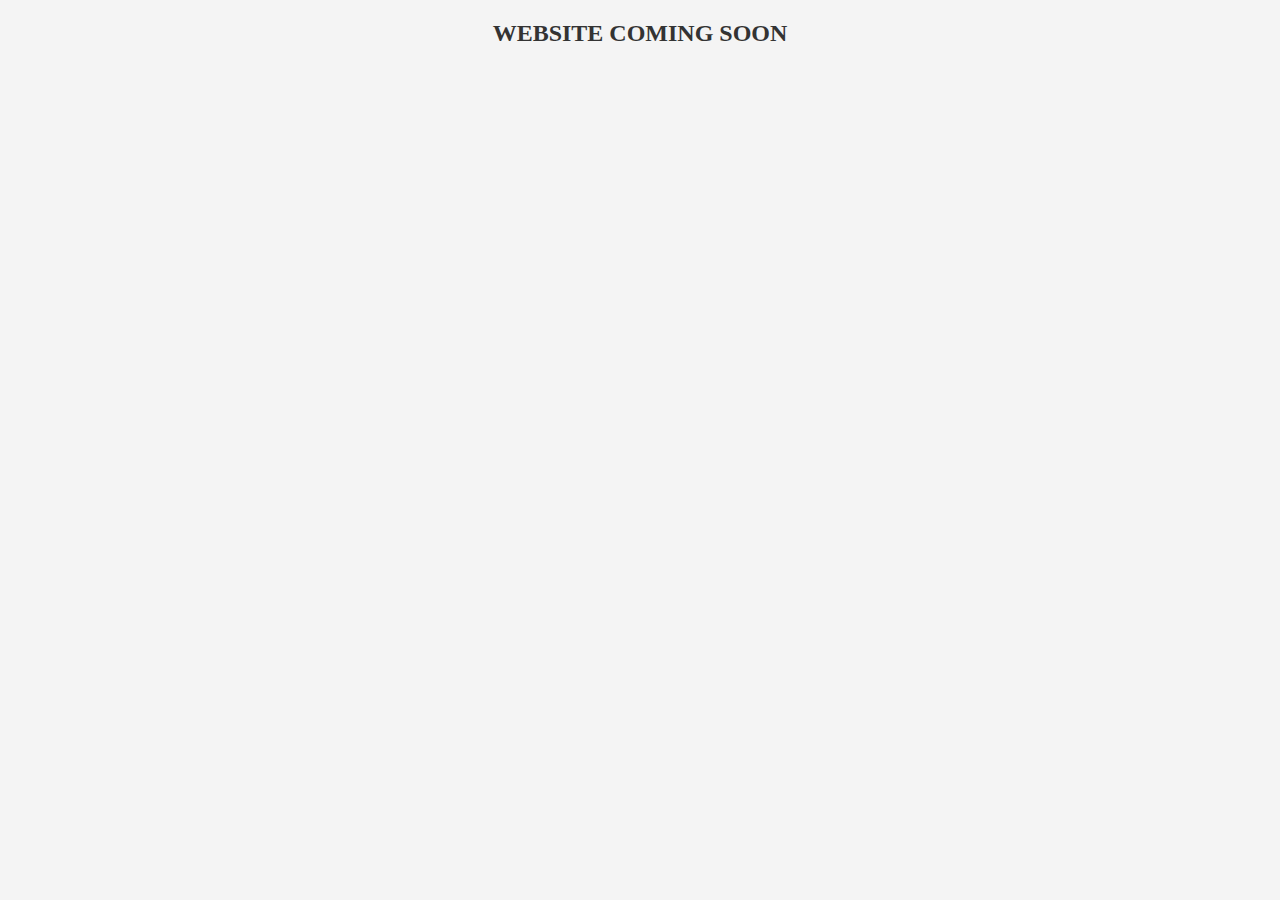
<file: index.html>
<!DOCTYPE html>
<html lang="de">
<head>
    <meta charset="UTF-8">
    <meta name="viewport" content="width=device-width, initial-scale=1.0">
    <meta name="description" content="chronesthesia's personal website showcasing projects and bio.">
    <meta name="theme-color" content="#ffffff"> 
    <meta name="author" content="chronesthesia">
    <meta name="keywords" content="Bio, Portfolio, chronesthesia, Web Development, Projects">
    <meta name="robots" content="index, follow">
    <title>chronesthesia</title>
    <link rel="stylesheet" href="css/main.css">
    <link rel="icon" href="icons/favicon.ico" type="image/x-icon">
    <link rel="preconnect" href="https://rsms.me/">
    <link rel="stylesheet" href="https://rsms.me/inter/inter.css">
</head>
<body>
    <h1 class="comingsoon">WEBSITE COMING SOON</h1>
</body>
</html>
</file>
<file: css/main.css>
:root {
  font-family: Inter, sans-serif;
  font-feature-settings: 'liga' 1, 'calt' 1; /* fix for Chrome */
}
@supports (font-variation-settings: normal) {
  :root { font-family: InterVariable, sans-serif; }
}

body {
    margin: 0;
    padding: 0;
    font-size: 16px;
    background-color: #f4f4f4;
}

h1, h2, h3, h4, h5, h6, p, ul, li, a, span, div, button, input, textarea, label,  table, th, td, form {
    font-family: Inter;
    margin: 0;
    padding: 0;
    font-weight: 600;
    color: #333;
}

.comingsoon {
    font-size: 1.5rem;
    font-weight: 600;
    color: #333;
    text-align: center;
    margin-top: 20px;
}
</file>
